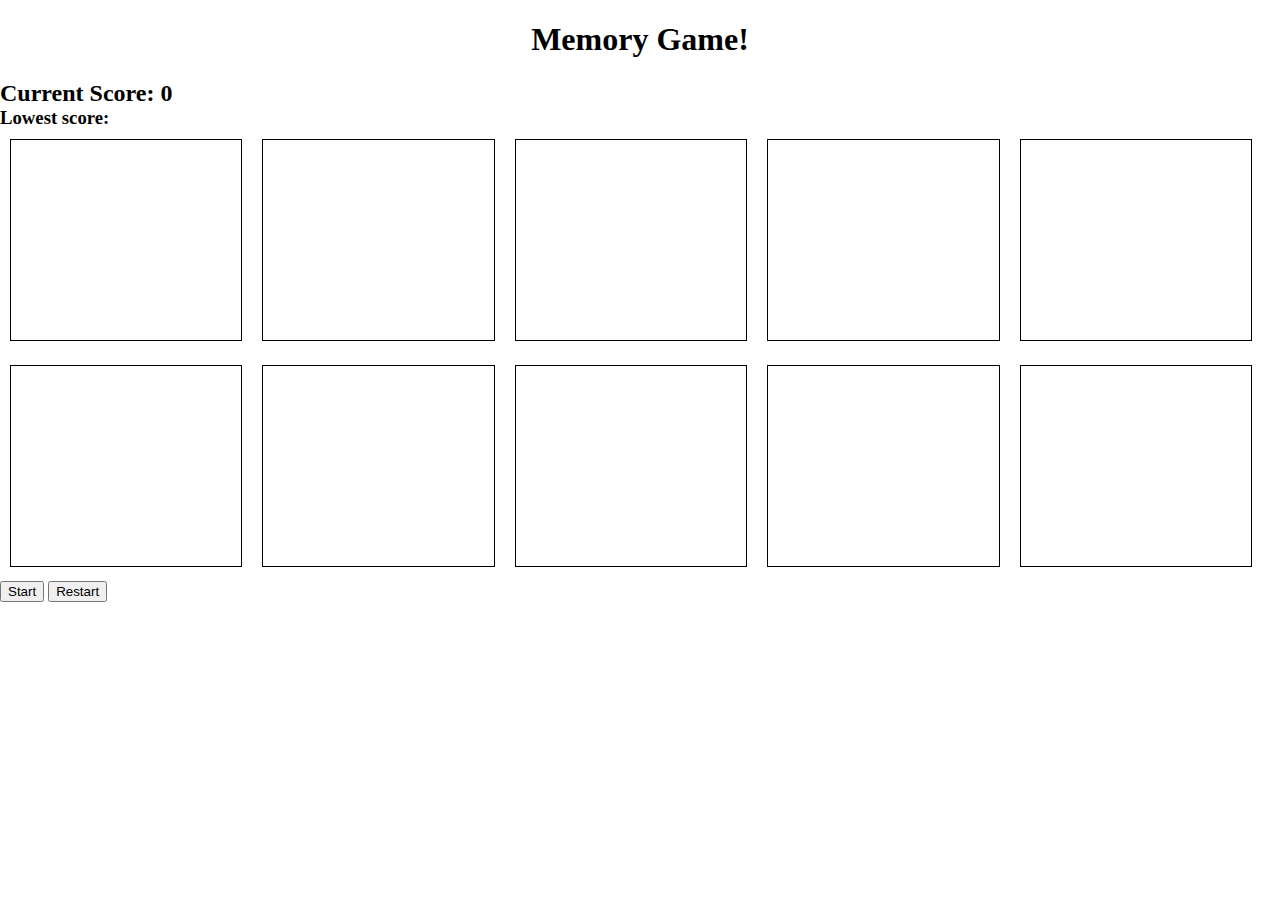
<file: MemoryGame.html>
<!DOCTYPE html>
<html lang="en">
  <head>
    <meta charset="UTF-8" />
    <title>Memory Game!</title>
    <link rel="stylesheet" href="memoryGame.css" />
  </head>
  <body>
    <h1>Memory Game!</h1>
    <h2>Current Score: 0</h2>
    <h3>Lowest score: </h3>
    <div id="game">
    </div>
    <button id= 'start'>Start</button>
    <button class= 'restart'>Restart</button>
    <script src="memoryGame2.js"></script>
  </body>
</html>
</file>
<file: memoryGame.css>
#game div {
    border: 1px solid black;
    width: 18%;
    height: 200px;
    margin: 10px;
    display: inline-block;
    transition-duration: 1000ms;
  }
  body{
    margin: 0px;
  }
  h1{
    display: flex;
    justify-content: center;
  }
  h2{
    padding: 0;
    margin: 0;
  }

  h3{
    padding: 0;
    margin: 0;
  }
</file>
